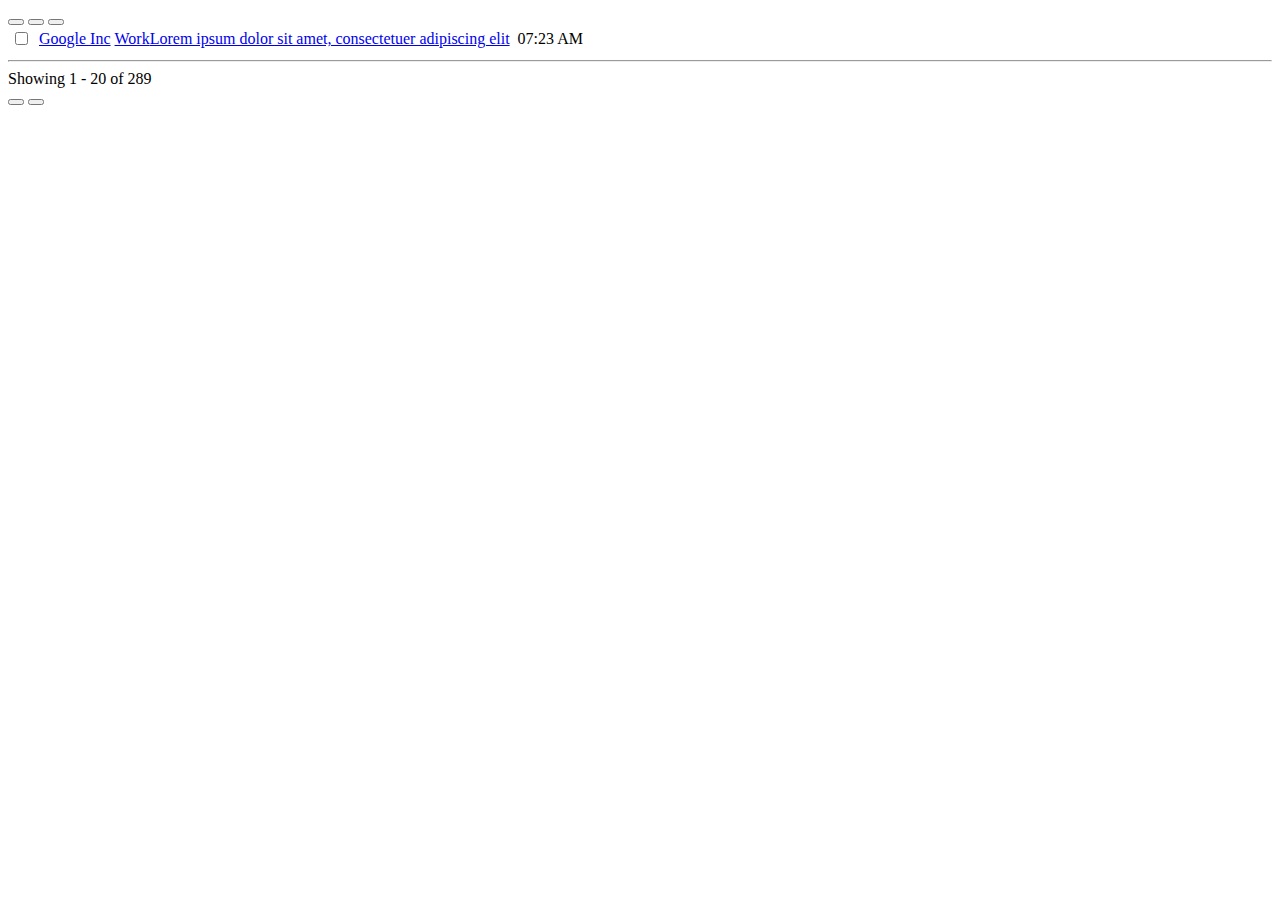
<file: src/main/resources/templates/index.html>
<!DOCTYPE html>
<html lang="en" xmlns:th="http://www.thymeleaf.org">
<head>
<meta charset="utf-8">
<meta name="viewport"
	content="width=device-width, initial-scale=1.0, maximum-scale=1.0">
<meta name="description" content="">
<meta name="author" content="Mannat Themes">
<meta name="keyword" content="">

<title>SYNTRA | Homepage</title>

<!-- Theme icon -->
<link rel="shortcut icon" th:href="@{/images/favicon.ico}">

<!-- Theme Css -->
<link th:href="@{/css/bootstrap.min.css}" rel="stylesheet">
<link th:href="@{/css/slidebars.min.css}" rel="stylesheet">
<link th:href="@{/css/icons.css}" rel="stylesheet">
<link th:href="@{/css/menu.css}" rel="stylesheet" type="text/css">
<link th:href="@{/css/style.css}" rel="stylesheet">

<!--notifications-->
<link th:href="@{/plugins/notifications/notification.css}"
	rel="stylesheet" />
</head>

<body class="sticky-header">
	<section>
		<div th:replace="fragments/slidebar :: slidebar"></div>
		<!-- body content start-->
		<div class="body-content">
			<!-- header section start-->
			<div th:replace="fragments/header :: header"></div>
			<!-- header section end-->

			<div class="container-fluid">
				<div class="card m-b-30 mail-inbox">
					<div class="card-body">
						<div class="row">
								<div class="col-lg-12">
									<div class="btn-toolbar mb-4" role="toolbar">
										<div class="btn-group mr-2">
											<button type="button" class="btn btn-outline-secondary">
												<i class="fa fa-inbox"></i>
											</button>
											<button type="button" class="btn btn-outline-secondary">
												<i class="fa fa-exclamation-circle"></i>
											</button>
											<button type="button" class="btn btn-outline-secondary">
												<i class="fa fa-trash-o"></i>
											</button>
										</div>
									</div>
								</div>
							</div>
							<!-- End row -->

							<div class="panel panel-default m-t-20">
								<div class="panel-body">
									<table class="table table-hover mails">
										<tbody>
											<tr>
												<td class="mail-select"><label class="cr-styled">
														<input type="checkbox"><i class="fa"></i>
												</label></td>
												<td class="mail-rateing"><i class="fa fa-star"></i></td>
												<td><a href="email-read.html">Google Inc</a></td>
												<td><a href="email-read.html"><span
														class="badge badge-primary">Work</span>Lorem ipsum dolor
														sit amet, consectetuer adipiscing elit</a></td>
												<td><i class="fa fa-paperclip"></i></td>
												<td class="text-right">07:23 AM</td>
											</tr>
										</tbody>
									</table>
									<hr>
									<div class="row">
										<div class="col-sm-7">Showing 1 - 20 of 289</div>
										<div class="col-sm-5">
											<div class="btn-group pull-right">
												<button type="button" class="btn btn-outline-secondary">
													<i class="fa fa-chevron-left"></i>
												</button>
												<button type="button" class="btn btn-outline-secondary">
													<i class="fa fa-chevron-right"></i>
												</button>
											</div>
										</div>
									</div>
									<!--end row-->
								</div>
							</div>
						<!--end row-->
					</div>
				</div>
			</div>
			<!--end container-->

			<!--footer section start-->
			<div th:replace="fragments/footer :: footer"></div>
			<!--footer section end-->
		</div>
		<!--end body content-->
	</section>

	<!-- jQuery -->
	<script th:src="@{/js/jquery-3.2.1.min.js}"></script>
	<script th:src="@{/js/popper.min.js}"></script>
	<script th:src="@{/js/bootstrap.min.js}"></script>
	<script th:src="@{/js/jquery-migrate.js}"></script>
	<script th:src="@{/js/modernizr.min.js}"></script>
	<script th:src="@{/js/jquery.slimscroll.min.js}"></script>
	<script th:src="@{/js/slidebars.min.js}"></script>

	<!--plugins js-->
	<script th:src="@{/plugins/counter/jquery.counterup.min.js}"></script>
	<script th:src="@{/plugins/waypoints/jquery.waypoints.min.js}"></script>
	<script th:src="@{/plugins/sparkline-chart/jquery.sparkline.min.js}"></script>
	<script th:src="@{/pages/jquery.sparkline.init.js}"></script>

	<script th:src="@{/plugins/chart-js/Chart.bundle.js}"></script>
	<script th:src="@{/plugins/morris-chart/raphael-min.js}"></script>
	<script th:src="@{/plugins/morris-chart/morris.js}"></script>
	<script th:src="@{/pages/dashboard-init.js}"></script>

	<!--Notifications-->
	<script th:src="@{/plugins/notifications/notify.min.js}"></script>
	<script th:src="@{/plugins/notifications/notify-metro.js}"></script>
	<script th:src="@{/plugins/notifications/notifications.js}"></script>

	<!--app js-->
	<script th:src="@{/js/jquery.app.js}"></script>
	<script>
		jQuery(document).ready(function($) {
			$('.counter').counterUp({
				delay : 100,
				time : 1200
			});
		});
	</script>
</body>
</html>
</file>
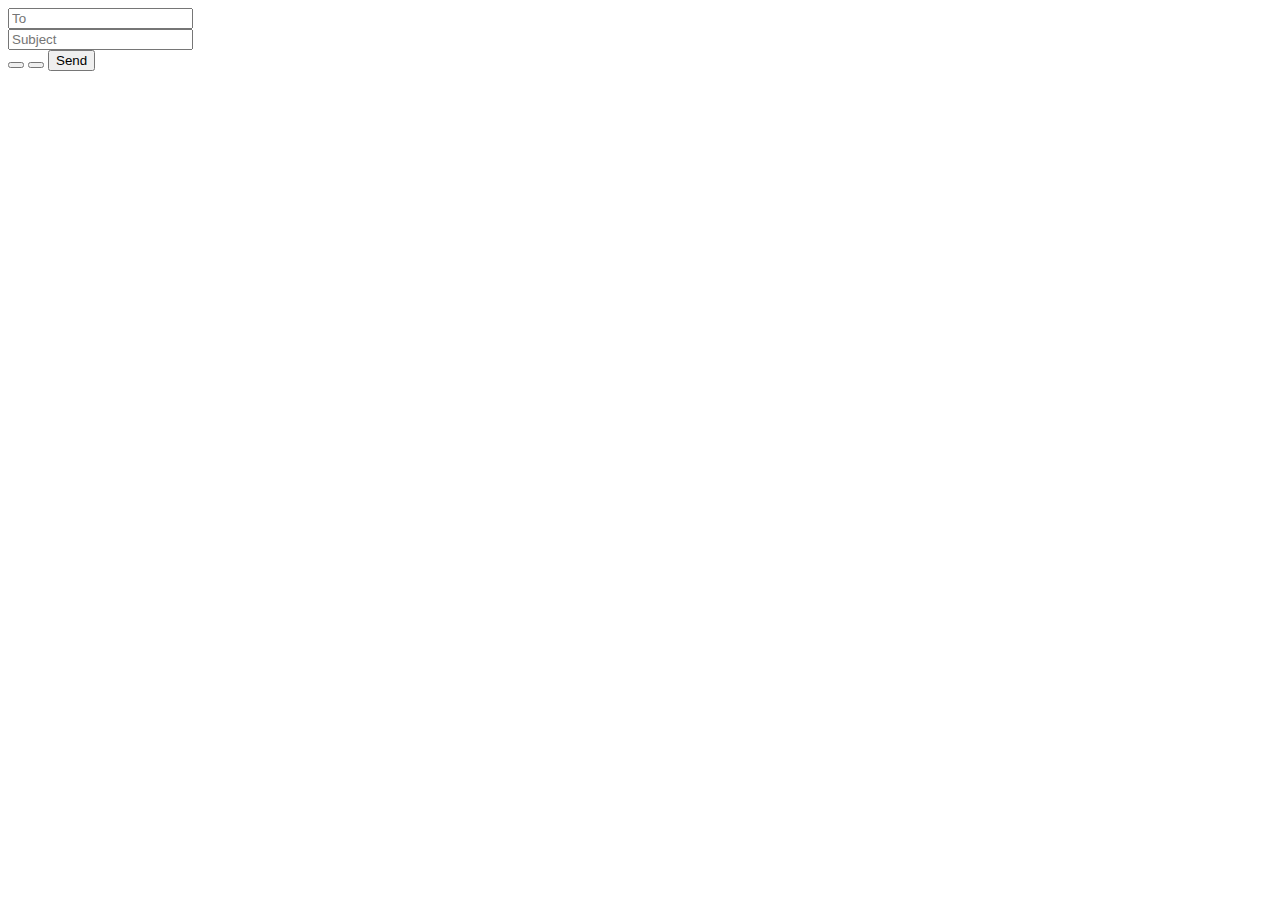
<file: src/main/resources/templates/compose.html>
<!DOCTYPE html>
<html lang="en" xmlns:th="http://www.thymeleaf.org">
<head>
<meta charset="utf-8">
<meta name="viewport"
	content="width=device-width, initial-scale=1.0, maximum-scale=1.0">
<meta name="description" content="">
<meta name="author" content="Mannat Themes">
<meta name="keyword" content="">

<title>SYNTRA | Homepage</title>

<!-- Theme icon -->
<link rel="shortcut icon" th:href="@{/images/favicon.ico}">

<!-- Theme Css -->
<link th:href="@{/css/bootstrap.min.css}" rel="stylesheet">
<link th:href="@{/css/slidebars.min.css}" rel="stylesheet">
<link th:href="@{/css/icons.css}" rel="stylesheet">
<link th:href="@{/css/menu.css}" rel="stylesheet" type="text/css">
<link th:href="@{/css/style.css}" rel="stylesheet">

<!--notifications-->
<link th:href="@{/plugins/notifications/notification.css}"
	rel="stylesheet" />

<link th:href="@{/plugins/summernote/summernote-bs4.css}"
	rel="stylesheet">
</head>

<body class="sticky-header">
	<section>
		<div th:replace="fragments/slidebar :: slidebar"></div>
		<!-- body content start-->
		<div class="body-content">
			<!-- header section start-->
			<div th:replace="fragments/header :: header"></div>
			<!-- header section end-->

			<div class="container-fluid">
				<div class="card m-b-30 mail-inbox">
					<div class="card-body">
						<div class="row">
							<div class="col-lg-12">
								<form role="form" th:action="@{/form-processing}" method="post">
									<div class="form-group">
										<input type="email" class="form-control" placeholder="To">
									</div>

									<div class="form-group">
										<input type="text" class="form-control" placeholder="Subject">
									</div>
									<div id="summernote" class="mb-2"></div>
									<div class="form-group mb-0">
										<div class="my-2">
											<button type="submit" class="btn btn-success mr-2">
												<i class="fa fa-floppy-o"></i>
											</button>
											<button type="button" class="btn btn-danger mr-2">
												<i class="fa fa-trash-o"></i>
											</button>
											<button type="submit" class="btn btn-info">
												<span>Send</span> <i class="fa fa-send ml-2"></i>
											</button>
										</div>
									</div>
								</form>
							</div>
						</div>
					</div>
				</div>
			</div>
			<!--end container-->

			<!--footer section start-->
			<div th:replace="fragments/footer :: footer"></div>
			<!--footer section end-->
		</div>
		<!--end body content-->
	</section>

	<!-- jQuery -->
	<script th:src="@{/js/jquery-3.2.1.min.js}"></script>
	<script th:src="@{/js/popper.min.js}"></script>
	<script th:src="@{/js/bootstrap.min.js}"></script>
	<script th:src="@{/js/jquery-migrate.js}"></script>
	<script th:src="@{/js/modernizr.min.js}"></script>
	<script th:src="@{/js/jquery.slimscroll.min.js}"></script>
	<script th:src="@{/js/slidebars.min.js}"></script>

	<script th:src="@{/plugins/summernote/summernote-bs4.min.js}"></script>

	<!--Notifications-->
	<script th:src="@{/plugins/notifications/notify.min.js}"></script>
	<script th:src="@{/plugins/notifications/notify-metro.js}"></script>
	<script th:src="@{/plugins/notifications/notifications.js}"></script>

	<!--app js-->
	<script th:src="@{/js/jquery.app.js}"></script>
	<script>
		jQuery(document).ready(function($) {
			$('.counter').counterUp({
				delay : 100,
				time : 1200
			});
		});
	</script>
	<script type="text/javascript">
		$(function() {

			// main summernote with custom placeholder
			var $placeholder = $('.placeholder');
			$('#summernote').summernote({
				height : 300,
				codemirror : {
					mode : 'text/html',
					htmlMode : true,
					lineNumbers : true,
					theme : 'monokai'
				},
				callbacks : {
					onInit : function() {
						$placeholder.show();
					}

				}
			});
		});
	</script>
</body>
</html>
</file>
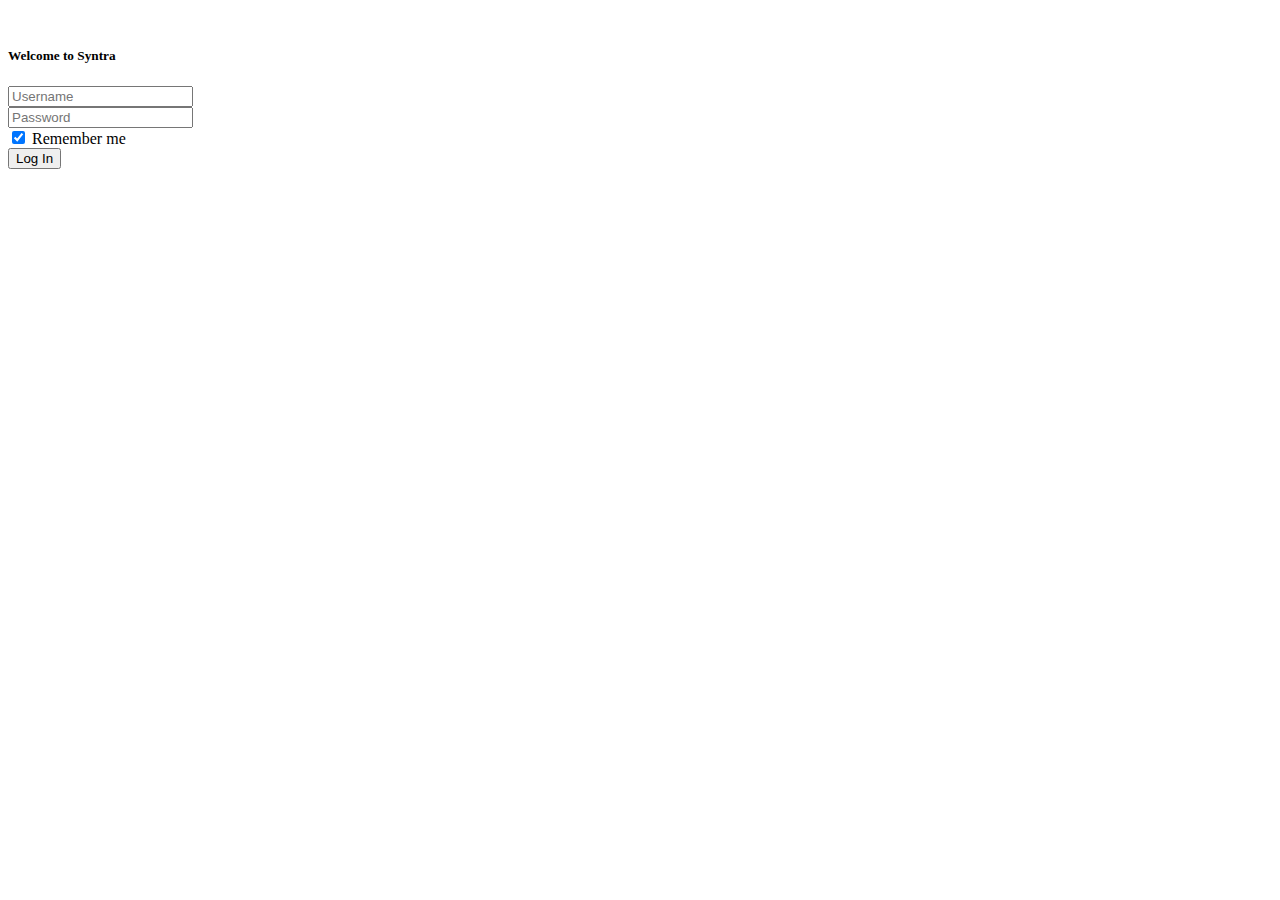
<file: src/main/resources/templates/login.html>
<!DOCTYPE html>
<html lang="en" xmlns:th="http://www.thymeleaf.org">
    <head>
        <meta charset="utf-8">
        <meta name="viewport" content="width=device-width, initial-scale=1.0, maximum-scale=1.0">
        <meta name="description" content="">
        <meta name="author" content="Mannat Themes">
        <meta name="keyword" content="">

        <title>SYNTRA | Responsive Web App Kit</title>

        <!-- Theme icon -->
        <link rel="shortcut icon" th:href="@{/images/favicon.ico}">

        <!-- Theme Css -->
        <link th:href="@{/css/bootstrap.min.css}" rel="stylesheet">
        <link th:href="@{/css/slidebars.min.css}" rel="stylesheet">
        <link th:href="@{/css/icons.css}" rel="stylesheet">
        <link th:href="@{/css/menu.css}" rel="stylesheet" type="text/css">
        <link th:href="@{/css/style.css}" rel="stylesheet">
        
        <!--notifications-->
        <link th:href="@{/plugins/notifications/notification.css}" rel="stylesheet" />
    </head>

    <body class="sticky-header">
        <section class="bg-login">
            <div class="container">
                <div class="row">
                    <div class="col-lg-12 col-sm-12">
                        <div class="wrapper-page">
                            <div class="account-pages">
                                <div class="account-box">
                                    <div class="card m-b-30">
                                        <div class="card-body">
                                            <div class="card-title text-center">
                                                <img th:src="@{/images/logo_sm_2.png}" alt="" class="">
                                                <h5 class="mt-3"><b>Welcome to Syntra</b></h5>
                                            </div>  
                                            <form class="form mt-5 contact-form" th:action="@{/authenticate}" method="post">
                                                <div class="form-group ">
                                                    <div class="col-sm-12">
                                                        <input name="username" class="form-control form-control-line" type="text" placeholder="Username" required="required">
                                                    </div>
                                                </div>
                                                <div class="form-group ">
                                                    <div class="col-sm-12">
                                                        <input name="password" class="form-control form-control-line" type="password" placeholder="Password" required="required">
                                                    </div>
                                                </div>

                                                <div class="form-group">
                                                    <div class="col-12">
                                                        <label class="cr-styled">
                                                            <input type="checkbox" checked>
                                                            <i class="fa"></i> 
                                                            Remember me
                                                        </label>
                                                    </div>
                                                </div>
                                                
                                                <div class="form-group">
                                                    <div class="col-sm-12 mt-4">
                                                        <button class="btn btn-primary btn-block" type="submit">Log In</button>
                                                    </div>
                                                </div>
                                            </form>
                                        </div>
                                    </div>
                                </div>
                            </div>
                        </div>
                    </div>
                </div>
            </div>
        </section>

        <!-- jQuery -->
        <script th:src="@{/js/jquery-3.2.1.min.js}"></script>
        <script th:src="@{/js/popper.min.js}"></script>
        <script th:src="@{/js/bootstrap.min.js}"></script>
        <script th:src="@{/js/jquery-migrate.js}"></script>
        <script th:src="@{/js/modernizr.min.js}"></script>
        <script th:src="@{/js/jquery.slimscroll.min.js}"></script>
        <script th:src="@{/js/slidebars.min.js}"></script>
        
        <!--Notifications-->
        <script th:src="@{/plugins/notifications/notify.min.js}"></script>
        <script th:src="@{/plugins/notifications/notify-metro.js}"></script>
        <script th:src="@{/plugins/notifications/notifications.js}"></script>

        <!--app js-->
        <script th:src="@{/js/jquery.app.js}"></script>
        
        <script th:if="${message}" th:inline="javascript">
        	var message = /*[[${message}]]*/ "default";
        	$.Notification.autoHideNotify(
        		"success",
        		"top right",
        		"Success",
        		message
        	);
        </script>
        
        <script th:if="${param.logout != null}" th:inline="javascript">
        $.Notification.autoHideNotify(
        		"success",
        		"top right",
        		"Success",
        		"Logout Success"
        	);
        </script>
        
        <script th:if="${param.error != null}" th:inline="javascript">
        $.Notification.autoHideNotify(
        		"error",
        		"top right",
        		"Error",
        		"Username or password is invalid"
        	);
        </script>
    </body>
</html>
</file>
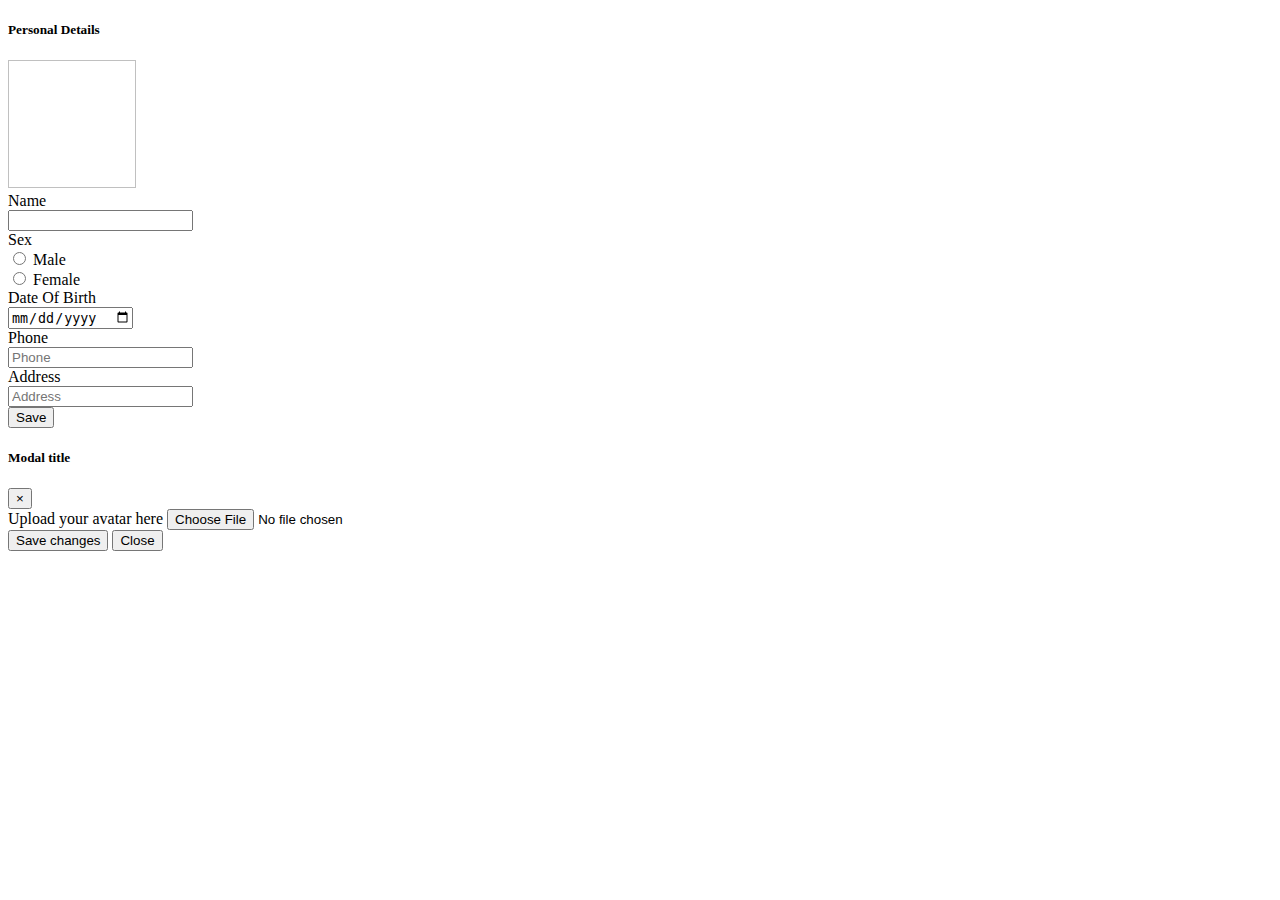
<file: src/main/resources/templates/profile.html>
<!DOCTYPE html>
<html lang="en" xmlns:th="http://www.thymeleaf.org">
    <head>
        <meta charset="utf-8">
        <meta name="viewport" content="width=device-width, initial-scale=1.0, maximum-scale=1.0">
        <meta name="description" content="">
        <meta name="author" content="Mannat Themes">
        <meta name="keyword" content="">

        <title>SYNTRA | Homepage</title>

        <!-- Theme icon -->
        <link rel="shortcut icon" th:href="@{/images/favicon.ico}">

        <link th:href="@{/plugins/dropify/css/dropify.min.css}" rel="stylesheet">
        <!-- Theme Css -->
        <link th:href="@{/css/bootstrap.min.css}" rel="stylesheet">
        <link th:href="@{/css/slidebars.min.css}" rel="stylesheet">
        <link th:href="@{/css/icons.css}" rel="stylesheet">
        <link th:href="@{/css/menu.css}" rel="stylesheet" type="text/css">
        <link th:href="@{/css/style.css}" rel="stylesheet">
        <!-- Sweet Alert css -->
        <link th:href="@{/plugins/sweet-alert/sweetalert2.min.css}" rel="stylesheet" type="text/css" />
    </head>

    <body class="sticky-header">
        <section>
        	<div th:replace="fragments/slidebar :: slidebar">
        	</div>
            <!-- body content start-->
            <div class="body-content">
                <!-- header section start-->
                <div th:replace="fragments/header :: header"></div>
                <!-- header section end-->
                
                <div class="tab-content p-4 bg-white">
					<div class="tab-pane active p-4">
					    <div class="row justify-content-center">
					        <div class="col-md-12  profile-detail">
					            <div class="text-center">
					                <i class="fa fa-graduation-cap"></i>
					                <h5>Personal Details</h5>
					                <img th:src="@{${#authentication.getPrincipal().getUser().getUserDetail.getAvatar()}}" data-toggle="modal" data-target=".bd-example-modal-lg" class="rounded-circle mx-auto d-block" width="128" height="128">					                
					                <div class="profile-border my-3"></div>
					            </div>
					            <div class="row mt-5">
					                <div class="col-md-12">
					                	<form th:action="@{/update-profile}"
					                		method="POST"
					                		th:object="${profile}">
					                		<div class="form-group row">
                                                <label for="example-search-input" class="col-2 col-form-label">Name</label>
                                                <div class="col-10">
                                                    <input class="form-control" type="text" id="example-search-input" readonly="readonly" th:value="*{fullname}">
                                                </div>
                                            </div>
                                            <div class="form-group row">
                                                <label for="example-search-input" class="col-2 col-form-label">Sex</label>
                                                <div class="col-10">
                                                	<div class="form-check-inline my-1">
                                                        <label class="cr-styled" for="example-radio4">
                                                            <input type="radio" id="example-radio4" value="0" th:field="*{gender}" th:checked="${profile.gender == 0}"/> 
                                                            <i class="fa"></i>
															Male
                                                        </label>
                                                    </div>
													<div class="form-check-inline my-1">
                                                        <label class="cr-styled" for="example-radio5">
                                                            <input type="radio" id="example-radio5" value="1" th:field="*{gender}" th:checked="${profile.gender == 1}"/> 
                                                            <i class="fa"></i>
															Female
                                                        </label>
                                                    </div>
                                                </div>
                                            </div>
                                            <div class="form-group row">
                                                <label for="example-search-input" class="col-2 col-form-label">Date Of Birth</label>
                                                <div class="col-10">
                                                	<input class="form-control" type="date" id="example-date-input" th:field="*{dob}" th:value="${dob}">
                                                </div>
                                            </div>
                                            <div class="form-group row">
                                                <label for="example-search-input" class="col-2 col-form-label">Phone</label>
                                                <div class="col-10">
                                                	<input required="required" class="form-control" id="example-search-input" type="text" placeholder="Phone" th:field="*{phone}" th:value="${phone}"/>
                                                </div>
                                            </div>
                                            <div class="form-group row">
                                                <label for="example-search-input" class="col-2 col-form-label">Address</label>
                                                <div class="col-10">
                                                	<input required="required" class="form-control" id="example-search-input" type="text" placeholder="Address" th:field="*{address}" th:value="${address}"/>
                                                </div>
                                            </div>
                                            <div class="form-group row">
                                                <button type="submit" class="btn btn-success">Save</button>
                                            </div>
					                	</form>
					                </div>
					            </div><!--END ROW-->
					        </div>
					    </div>
					</div>
					<div class="modal fade bd-example-modal-lg" tabindex="-1" role="dialog" aria-labelledby="myLargeModalLabel" aria-hidden="true">
                        <div class="modal-dialog modal-lg">
                        	<form th:action="@{/change-avatar}" method="post" enctype="multipart/form-data">
	                            <div class="modal-content">
	                                <div class="modal-header">
	                                    <h5 class="modal-title">Modal title</h5>
	                                    <button type="button" class="close" data-dismiss="modal" aria-label="Close">
	                                        <span aria-hidden="true">&times;</span>
	                                    </button>
	                                </div>
	                                <div class="modal-body">
										<label for="input-file-now-custom-3">Upload your avatar here</label>
	                                	<input name="avatar" type="file" id="input-file-now-custom-3" class="dropify" data-height="500" th:data-default-file="${profile.avatar}"/>
	                                </div>
	                                <div class="modal-footer">
	                                    <button type="submit" class="btn btn-primary">Save changes</button>
	                                    <button type="button" class="btn btn-secondary" data-dismiss="modal">Close</button>
	                                </div>
	                            </div>
                            </form>
                        </div>
                    </div> 
                <!--footer section start-->
                <div th:replace="fragments/footer :: footer"></div>
                <!--footer section end-->

            </div>
            <!--end body content-->
        </section>

        <!-- jQuery -->
        <script th:src="@{/js/jquery-3.2.1.min.js}"></script>
        <script th:src="@{/js/popper.min.js}"></script>
        <script th:src="@{/js/bootstrap.min.js}"></script>
        <script th:src="@{/js/jquery-migrate.js}"></script>
        <script th:src="@{/js/modernizr.min.js}"></script>
        <script th:src="@{/js/jquery.slimscroll.min.js}"></script>
        <script th:src="@{/js/slidebars.min.js}"></script>

        <!--plugins js-->
        <script th:src="@{/plugins/counter/jquery.counterup.min.js}"></script>
        <script th:src="@{/plugins/waypoints/jquery.waypoints.min.js}"></script>
        <script th:src="@{/plugins/sparkline-chart/jquery.sparkline.min.js}"></script>
        <script th:src="@{/pages/jquery.sparkline.init.js}"></script>
        
        <script th:src="@{/plugins/dropify/js/dropify.min.js}"></script>
        
        <!-- Sweet Alert Js  -->
        <script th:src="@{/plugins/sweet-alert/sweetalert2.min.js}"></script>
        <script th:src="@{/pages/jquery.sweet-alert.init.js}"></script>

        <!--app js-->
        <script th:src="@{/js/jquery.app.js}"></script>
        <script th:src="@{/js/main.js}"></script>
        
        <script th:if="${message}" th:inline="javascript">
        	var message = /*[[${message}]]*/ "default";
        	swal(
        		"Success",
        		message,
        		"success"
        	);
        </script>
        
        <script>
            jQuery(document).ready(function($) {
                $('.counter').counterUp({
                delay: 100,
                time: 1200
                });
            });
        </script>
		<script>
            $(document).ready(function(){
                // Basic
                $('.dropify').dropify();

                // Translated
                $('.dropify-fr').dropify({
                    messages: {
                        default: 'Glissez-déposez un fichier ici ou cliquez',
                        replace: 'Glissez-déposez un fichier ou cliquez pour remplacer',
                        remove:  'Supprimer',
                        error:   'Désolé, le fichier trop volumineux'
                    }
                });

                // Used events
                var drEvent = $('#input-file-events').dropify();

                drEvent.on('dropify.beforeClear', function(event, element){
                    return confirm("Do you really want to delete \"" + element.file.name + "\" ?");
                });

                drEvent.on('dropify.afterClear', function(event, element){
                    alert('File deleted');
                });

                drEvent.on('dropify.errors', function(event, element){
                    console.log('Has Errors');
                });

                var drDestroy = $('#input-file-to-destroy').dropify();
                drDestroy = drDestroy.data('dropify')
                $('#toggleDropify').on('click', function(e){
                    e.preventDefault();
                    if (drDestroy.isDropified()) {
                        drDestroy.destroy();
                    } else {
                        drDestroy.init();
                    }
                })
            });
        </script>
        
    </body>
</html>
</file>
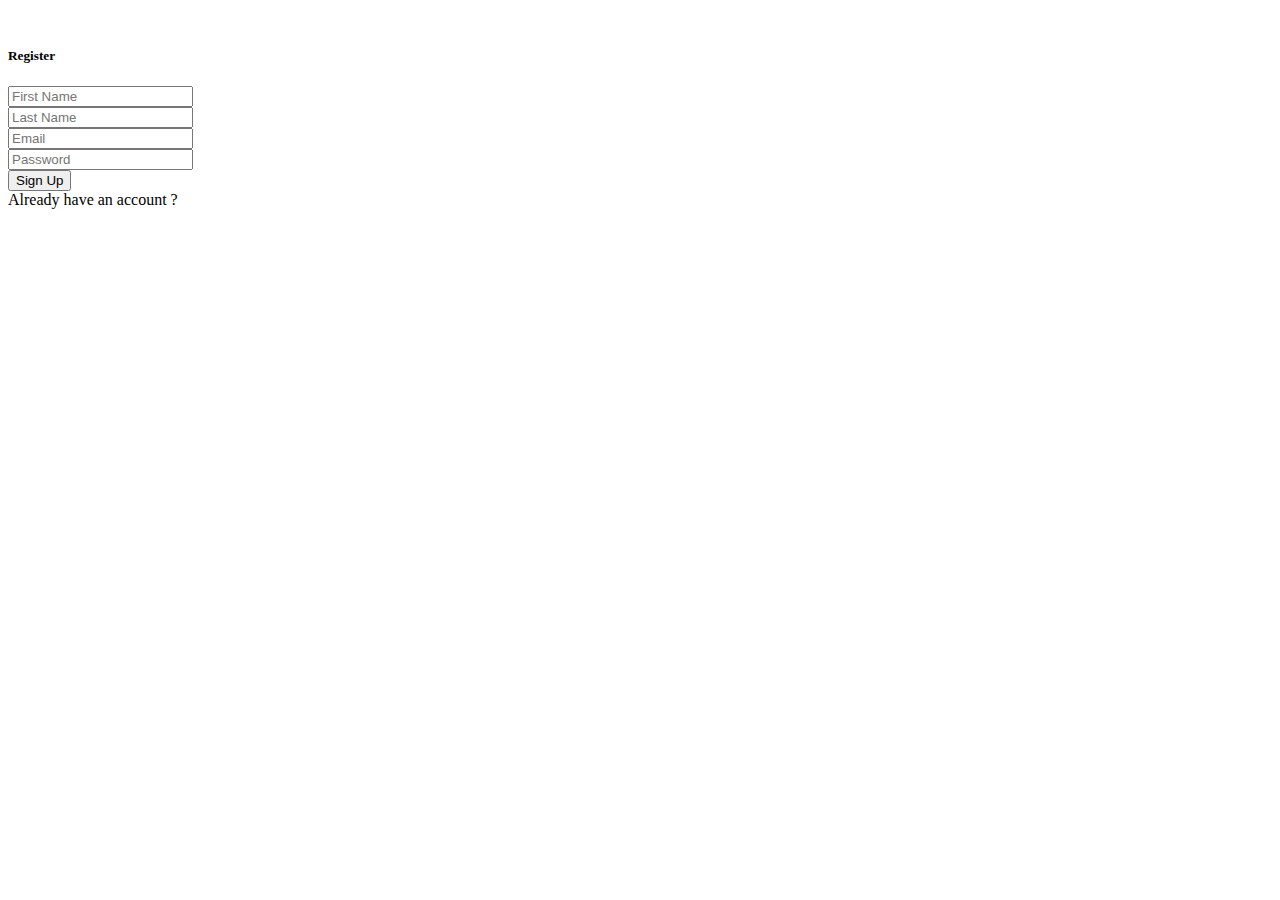
<file: src/main/resources/templates/regisiter.html>
<!DOCTYPE html>
<html lang="en">
    <head>
        <meta charset="utf-8">
        <meta name="viewport" content="width=device-width, initial-scale=1.0, maximum-scale=1.0">
        <meta name="description" content="">
        <meta name="author" content="Mannat Themes">
        <meta name="keyword" content="">

        <title>SYNTRA | Responsive Web App Kit</title>

        <!-- Theme icon -->
        <link rel="shortcut icon" th:href="@{/images/favicon.ico}">

        <!-- Theme Css -->
        <link th:href="@{/css/bootstrap.min.css}" rel="stylesheet">
        <link th:href="@{/css/slidebars.min.css}" rel="stylesheet">
        <link th:href="@{/css/icons.css}" rel="stylesheet">
        <link th:href="@{/css/menu.css}" rel="stylesheet" type="text/css">
        <link th:href="@{/css/style.css}" rel="stylesheet">
        
        <!--notifications-->
        <link th:href="@{/plugins/notifications/notification.css}" rel="stylesheet" />
    </head>

    <body class="sticky-header">
        <section class="bg-login">
            <div class="container">
                <div class="row">
                    <div class="col-lg-12 col-sm-12">
                        <div class="wrapper-page">
                            <div class="account-pages">
                                <div class="account-box">
                                    <div class="card m-b-30">
                                        <div class="card-body">
                                            <div class="card-title text-center">
                                                <img th:src="@{/images/logo_sm_2.png}" alt="" class="">
                                                <h5 class="mt-3"><b>Register</b></h5>
                                            </div> 
                                            <form class="form mt-5 contact-form" th:action="@{/register}" th:object="${authUser}" method="post">
                                                <div class="form-group ">
                                                    <div class="col-sm-12">
                                                        <input th:field="*{firstName}" class="form-control form-control-line" type="text" placeholder="First Name" required="required">
                                                    </div>
                                                </div>
                                                <div class="form-group ">
                                                    <div class="col-sm-12">
                                                        <input th:field="*{lastName}" class="form-control form-control-line" type="text" placeholder="Last Name" required="required">
                                                    </div>
                                                </div>
                                                <div class="form-group ">
                                                    <div class="col-sm-12">
                                                        <input th:field="*{email}" class="form-control form-control-line" type="text" placeholder="Email" required="required">
                                                    </div>
                                                </div>
                                                <div class="form-group ">
                                                    <div class="col-sm-12">
                                                        <input th:field="*{password}" class="form-control form-control-line" type="password" placeholder="Password" required="required">
                                                    </div>
                                                </div>
                                                
                                                <div class="form-group">
                                                    <div class="col-sm-12 mt-4">
                                                        <button class="btn btn-primary btn-block" type="submit">Sign Up</button>
                                                    </div>
                                                </div>

                                                <div class="form-group">
                                                    <div class="col-sm-12 mt-4 text-center">
                                                        <a th:href="@{login}">Already have an account ?</a>
                                                    </div>
                                                </div>

                                            </form>
                                        </div>
                                    </div>
                                </div>
                            </div>
                        </div>
                    </div>
                </div>
            </div>
        </section>

        <!-- jQuery -->
        <script th:src="@{/js/jquery-3.2.1.min.js}"></script>
        <script th:src="@{/js/popper.min.js}"></script>
        <script th:src="@{/js/bootstrap.min.js}"></script>
        <script th:src="@{/js/jquery-migrate.js}"></script>
        <script th:src="@{/js/modernizr.min.js}"></script>
        <script th:src="@{/js/jquery.slimscroll.min.js}"></script>
        <script th:src="@{/js/slidebars.min.js}"></script>
        
        <!--Notifications-->
        <script th:src="@{/plugins/notifications/notify.min.js}"></script>
        <script th:src="@{/plugins/notifications/notify-metro.js}"></script>
        <script th:src="@{/plugins/notifications/notifications.js}"></script>    

        <!--app js-->
        <script th:src="@{/js/jquery.app.js}"></script>
        
        <script th:if="${message}" th:inline="javascript">
        	var message = /*[[${message}]]*/ "default";
        	$.Notification.autoHideNotify(
        		"error",
        		"top right",
        		"Error",
        		message
        	);
        </script>
    </body>
</html>
</file>
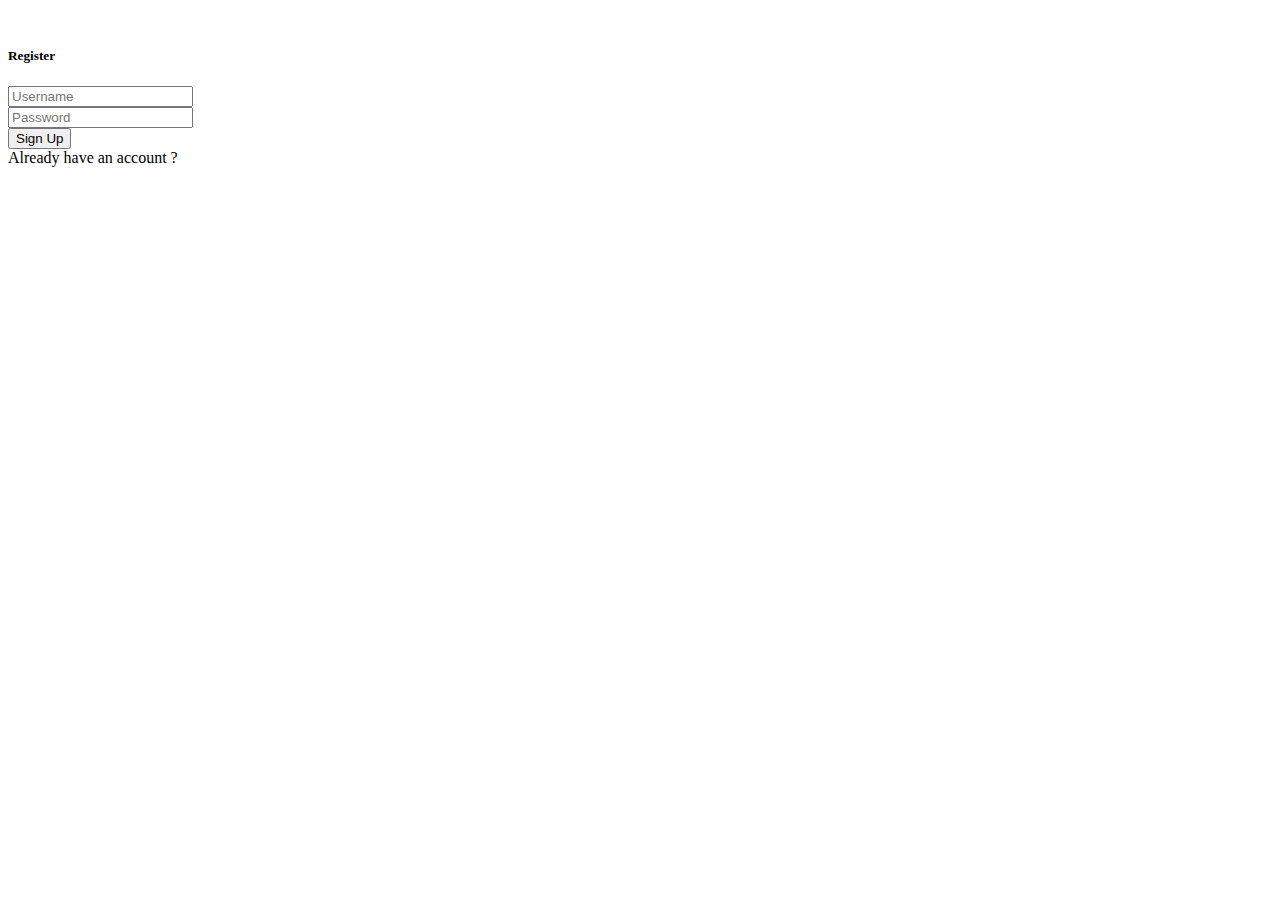
<file: src/main/resources/templates/register.html>
<!DOCTYPE html>
<html lang="en" xmlns:th="http://www.thymeleaf.org">
    <head>
        <meta charset="utf-8">
        <meta name="viewport" content="width=device-width, initial-scale=1.0, maximum-scale=1.0">
        <meta name="description" content="">
        <meta name="author" content="Mannat Themes">
        <meta name="keyword" content="">

        <title>SYNTRA | Responsive Web App Kit</title>

        <!-- Theme icon -->
        <link rel="shortcut icon" th:href="@{/images/favicon.ico}">

        <!-- Theme Css -->
        <link th:href="@{/css/bootstrap.min.css}" rel="stylesheet">
        <link th:href="@{/css/slidebars.min.css}" rel="stylesheet">
        <link th:href="@{/css/icons.css}" rel="stylesheet">
        <link th:href="@{/css/menu.css}" rel="stylesheet" type="text/css">
        <link th:href="@{/css/style.css}" rel="stylesheet">
        
        <!--notifications-->
        <link th:href="@{/plugins/notifications/notification.css}" rel="stylesheet" />
    </head>

    <body class="sticky-header">
        <section class="bg-login">
            <div class="container">
                <div class="row">
                    <div class="col-lg-12 col-sm-12">
                        <div class="wrapper-page">
                            <div class="account-pages">
                                <div class="account-box">
                                    <div class="card m-b-30">
                                        <div class="card-body">
                                            <div class="card-title text-center">
                                                <img th:src="@{/images/logo_sm_2.png}" alt="" class="">
                                                <h5 class="mt-3"><b>Register</b></h5>
                                            </div> 
                                            <form class="form mt-5 contact-form" th:action="@{/register}" th:object="${user}" method="post">
                                                <div class="form-group ">
                                                    <div class="col-sm-12">
                                                        <input th:field="*{username}" class="form-control form-control-line" type="text" placeholder="Username" required="required">
                                                    </div>
                                                </div>
                                                <div class="form-group ">
                                                    <div class="col-sm-12">
                                                        <input th:field="*{password}" class="form-control form-control-line" type="password" placeholder="Password" required="required">
                                                    </div>
                                                </div>
                                                
                                                <div class="form-group">
                                                    <div class="col-sm-12 mt-4">
                                                        <button class="btn btn-primary btn-block" type="submit">Sign Up</button>
                                                    </div>
                                                </div>

                                                <div class="form-group">
                                                    <div class="col-sm-12 mt-4 text-center">
                                                        <a th:href="@{login}">Already have an account ?</a>
                                                    </div>
                                                </div>

                                            </form>
                                        </div>
                                    </div>
                                </div>
                            </div>
                        </div>
                    </div>
                </div>
            </div>
        </section>

        <!-- jQuery -->
        <script th:src="@{/js/jquery-3.2.1.min.js}"></script>
        <script th:src="@{/js/popper.min.js}"></script>
        <script th:src="@{/js/bootstrap.min.js}"></script>
        <script th:src="@{/js/jquery-migrate.js}"></script>
        <script th:src="@{/js/modernizr.min.js}"></script>
        <script th:src="@{/js/jquery.slimscroll.min.js}"></script>
        <script th:src="@{/js/slidebars.min.js}"></script>
        
        <!--Notifications-->
        <script th:src="@{/plugins/notifications/notify.min.js}"></script>
        <script th:src="@{/plugins/notifications/notify-metro.js}"></script>
        <script th:src="@{/plugins/notifications/notifications.js}"></script>    

        <!--app js-->
        <script th:src="@{/js/jquery.app.js}"></script>
        
        <script th:if="${message}" th:inline="javascript">
        	var message = /*[[${message}]]*/ "default";
        	$.Notification.autoHideNotify(
        		"error",
        		"top right",
        		"Error",
        		message
        	);
        </script>
    </body>
</html>
</file>
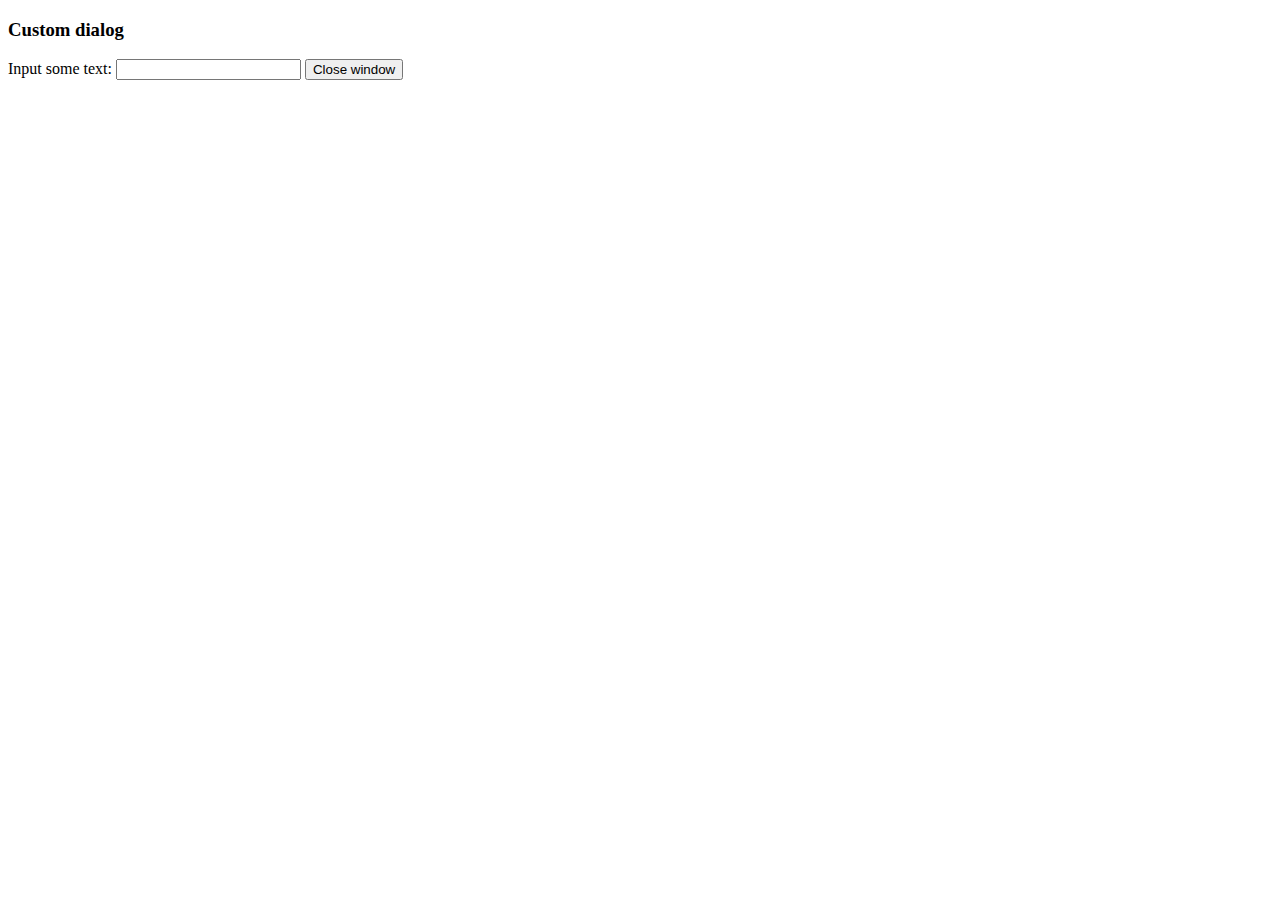
<file: src/main/resources/static/plugins/tinymce/plugins/example/dialog.html>
<!DOCTYPE html>
<html>
<body>
	<h3>Custom dialog</h3>
	Input some text: <input id="content">
	<button onclick="top.tinymce.activeEditor.windowManager.getWindows()[0].close();">Close window</button>
</body>
</html>
</file>
